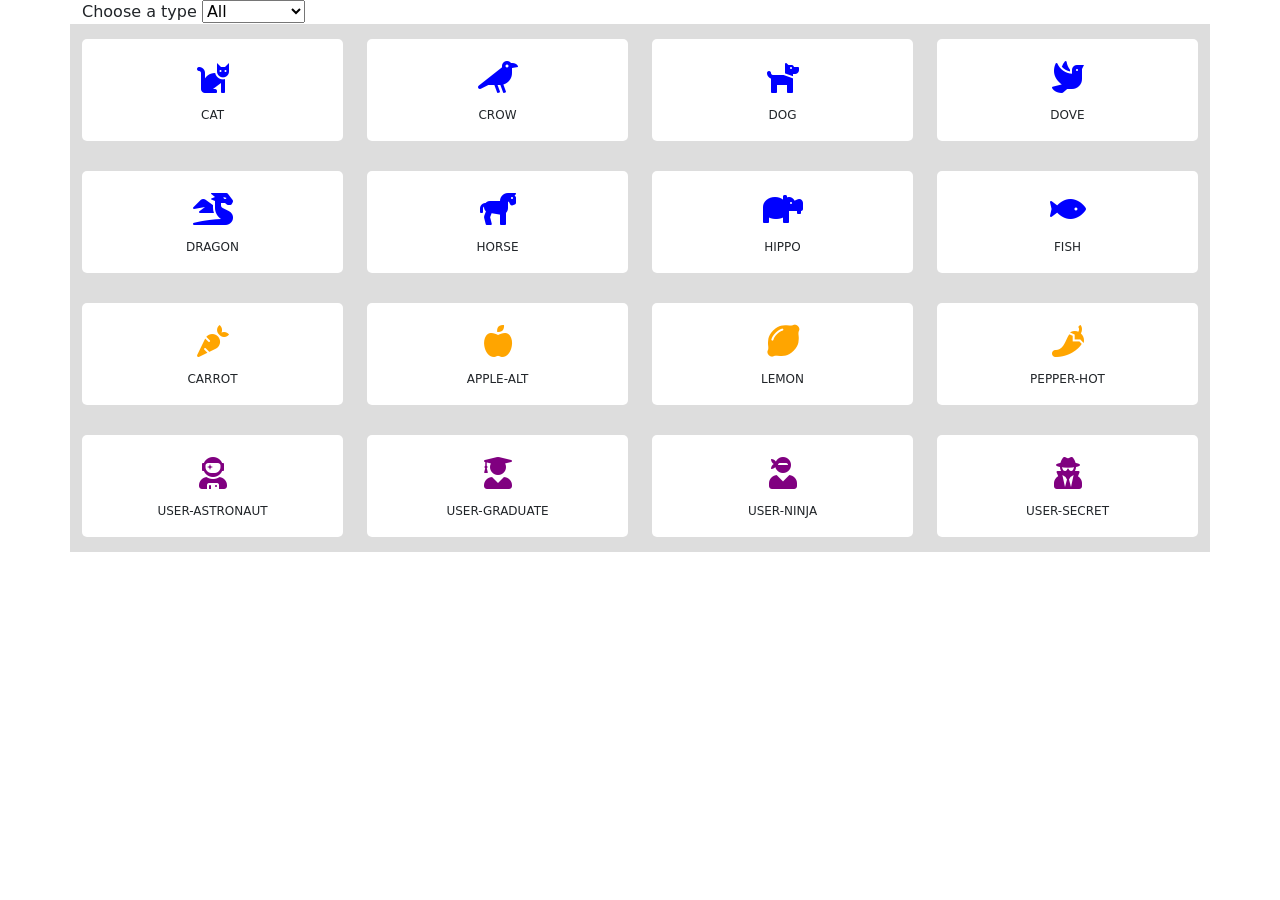
<file: index.htm>
<!DOCTYPE html>
<html lang="en">
<head>
    <meta charset="UTF-8">
    <meta http-equiv="X-UA-Compatible" content="IE=edge">
    <meta name="viewport" content="width=device-width, initial-scale=1.0">
    <link href="https://cdnjs.cloudflare.com/ajax/libs/font-awesome/5.13.0/css/all.min.css" rel="stylesheet">
    <link href="https://cdn.jsdelivr.net/npm/bootstrap@5.0.2/dist/css/bootstrap.min.css" rel="stylesheet" integrity="sha384-EVSTQN3/azprG1Anm3QDgpJLIm9Nao0Yz1ztcQTwFspd3yD65VohhpuuCOmLASjC" crossorigin="anonymous">
    <link rel="stylesheet" href="./css/style.css">
    <script src="./js/script.js"></script>
    <title>Document</title>
</head>
<body>
    <div class="container">
        
        <label>Choose a type 
    
            <select class="type-select">
    
                <option value="all">All</option>
                <option value="animal">Animal</option>
                <option value="vegetable">Vegetable</option>
                <option value="user">User</option>
    
            </select>
    
        </label>
        
    </div>
    <div class="container icons-container">
        <div class="row icons-content">

        </div>
    </div>
</body>
</html>
</file>
<file: css/style.css>
*{
    padding: 0px;
    margin: 0px;
    box-sizing: border-box;
}
/* icons-container */
.icons-container{
    background: #ddd;
}
.icon-card{
    /* flex-basis: calc(100% / 5); */
    margin-top: 15px;
    margin-bottom: 15px;

}
.icon-card-inner{
    background: #fff;
    padding: 15px;
    text-align: center;
    border-radius:5px ;
}
.icon-card-inner .icon{
    font-size: 32px;
}
.icon-card-inner .name{
    text-transform: uppercase;
    font-size: 12px;
}
.icon.animal{
    color: blue;
}
.icon.vegetable{
    color: orange;  
}
.icon.user{
    color: purple;  
    
}
</file>
